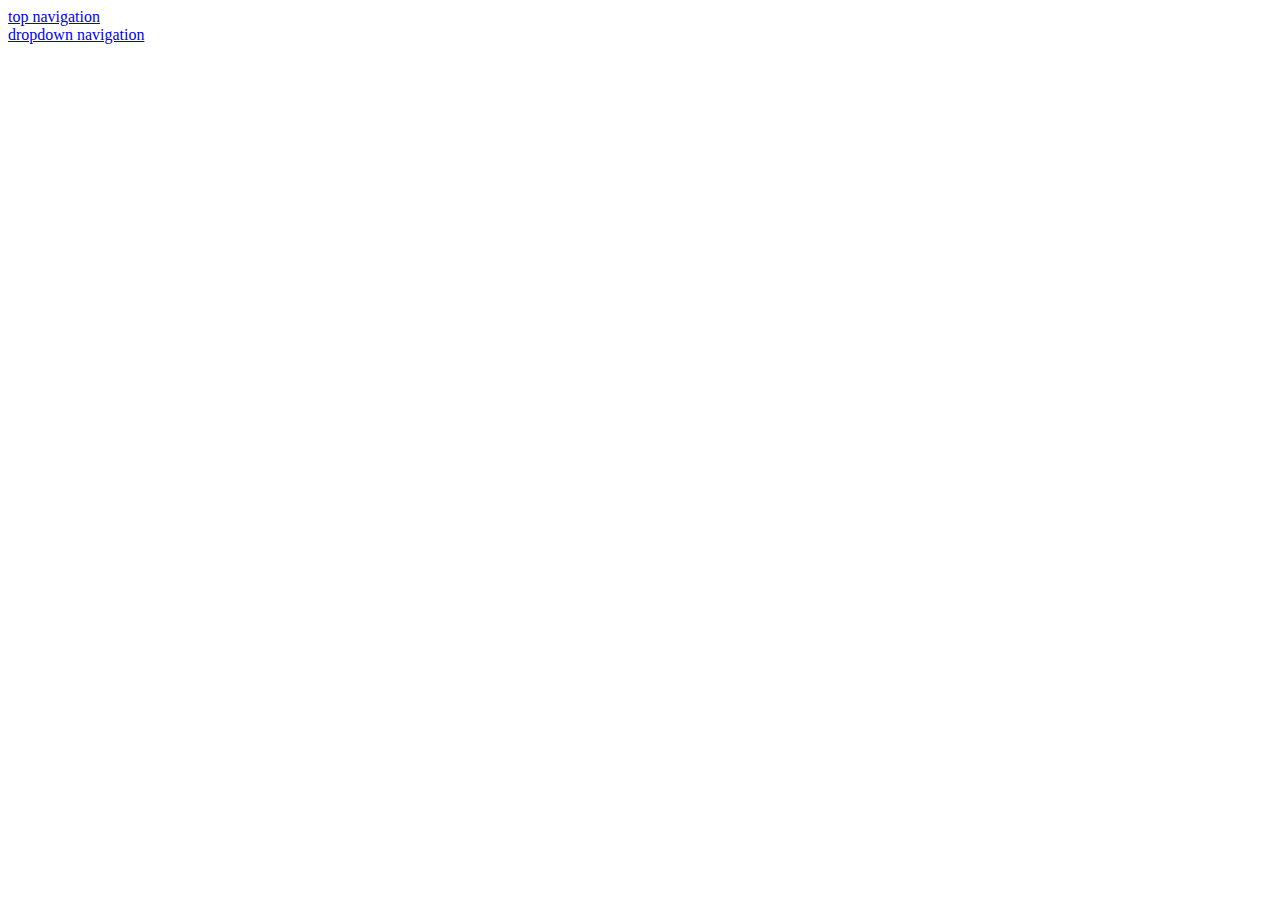
<file: index.html>
<!DOCTYPE html>
<html lang="en">
<head>
    <meta charset="UTF-8">
    <meta http-equiv="X-UA-Compatible" content="IE=edge">
    <meta name="viewport" content="width=device-width, initial-scale=1.0">
    <title>menu</title>
</head>
<body>
    <a href="top_navigation_bar.html">top navigation</a>
    <br>
    <a href="dropdown_in_topnav.html">dropdown navigation</a>
</body>
</html>
</file>
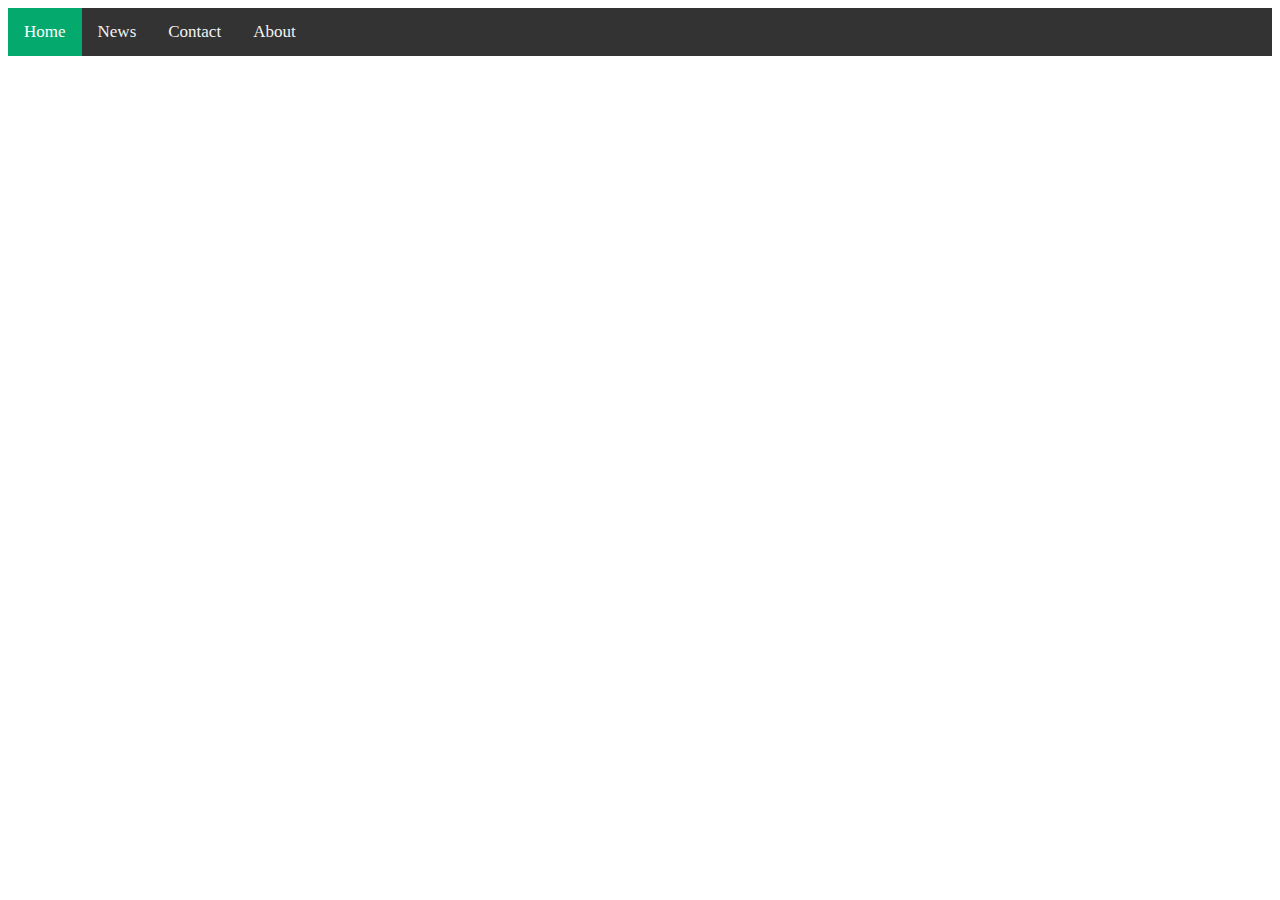
<file: top_navigation_bar.html>
<!DOCTYPE html>
<html lang="en">
<head>
    <meta charset="UTF-8">
    <meta http-equiv="X-UA-Compatible" content="IE=edge">
    <meta name="viewport" content="width=device-width, initial-scale=1.0">
    <title>Document</title>
    <link rel="stylesheet" href="top_navigation_bar.css">
</head>
<body>
    <div class="topnav">
        <a class="active" href="#home">Home</a>
        <a href="#news">News</a>
        <a href="#contact">Contact</a>
        <a href="#about">About</a>
      </div> 
</body>
</html>
</file>
<file: top_navigation_bar.css>
/* Add a black background color to the top navigation */
.topnav {
    background-color: #333;
    overflow: hidden;
  }
  
  /* Style the links inside the navigation bar */
  .topnav a {
    float: left;
    color: #f2f2f2;
    text-align: center;
    padding: 14px 16px;
    text-decoration: none;
    font-size: 17px;
  }
  
  /* Change the color of links on hover */
  .topnav a:hover {
    background-color: #ddd;
    color: black;
  }
  
  /* Add a color to the active/current link */
  .topnav a.active {
    background-color: #04AA6D;
    color: white;
  }
</file>
